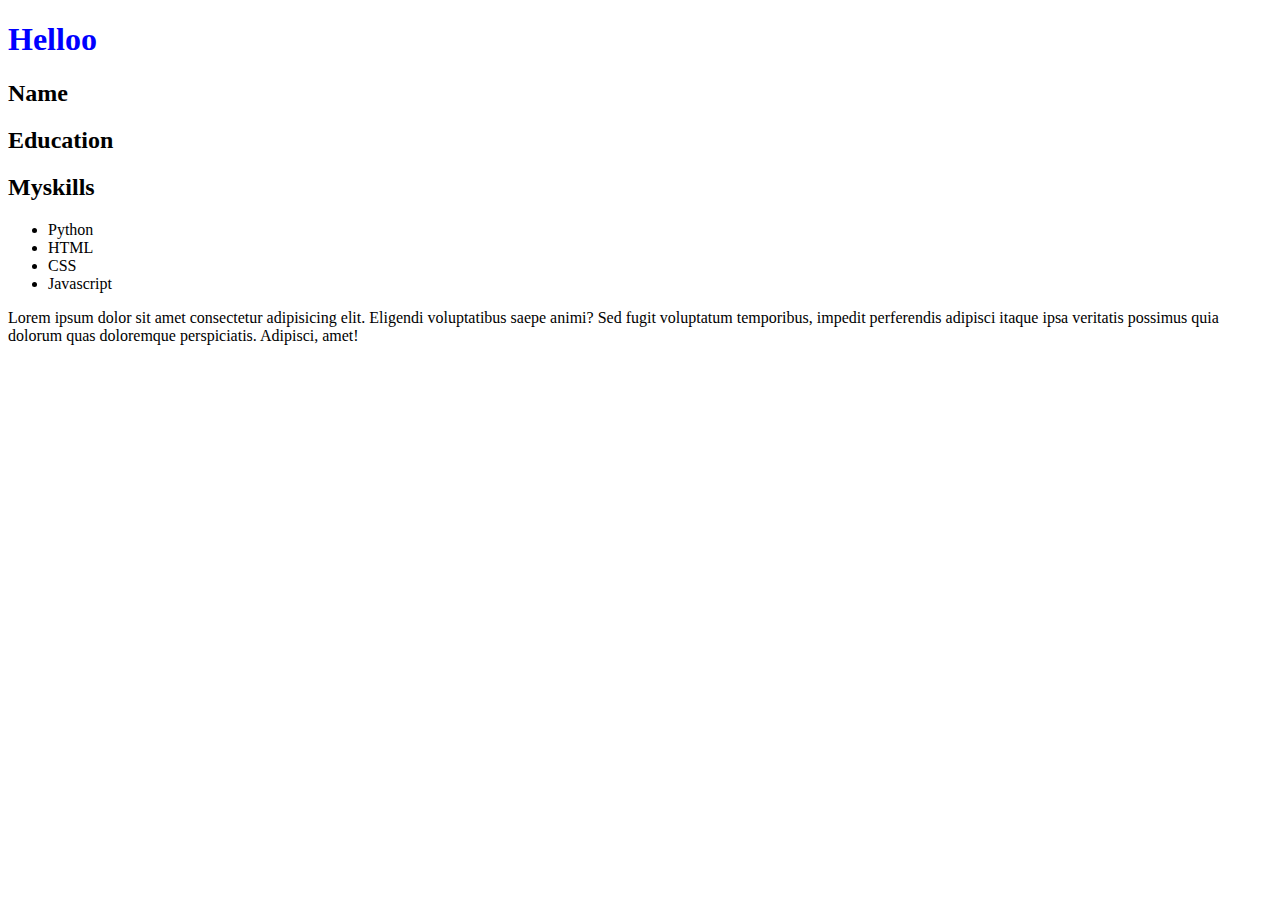
<file: about.html>
<!DOCTYPE html>
<html lang="en">
<head>
    <meta charset="UTF-8">
    <meta name="viewport" content="width=device-width, initial-scale=1.0">
    <title>aboutme</title>
</head>
<body>
    <h1 style="color: blue;"> Helloo</h1>
    <h2>Name</h2>
    <h2>Education</h2>
    <h2>Myskills</h2>
    <ul>
        <li>Python</li>
        <li>HTML</li>
        <li>CSS</li>
        <li>Javascript</li>
    </ul>
    <p>Lorem ipsum dolor sit amet consectetur adipisicing elit. Eligendi voluptatibus saepe animi? Sed fugit voluptatum temporibus, impedit perferendis adipisci itaque ipsa veritatis possimus quia dolorum quas doloremque perspiciatis. Adipisci, amet!</p>
</body>
</html>
</file>
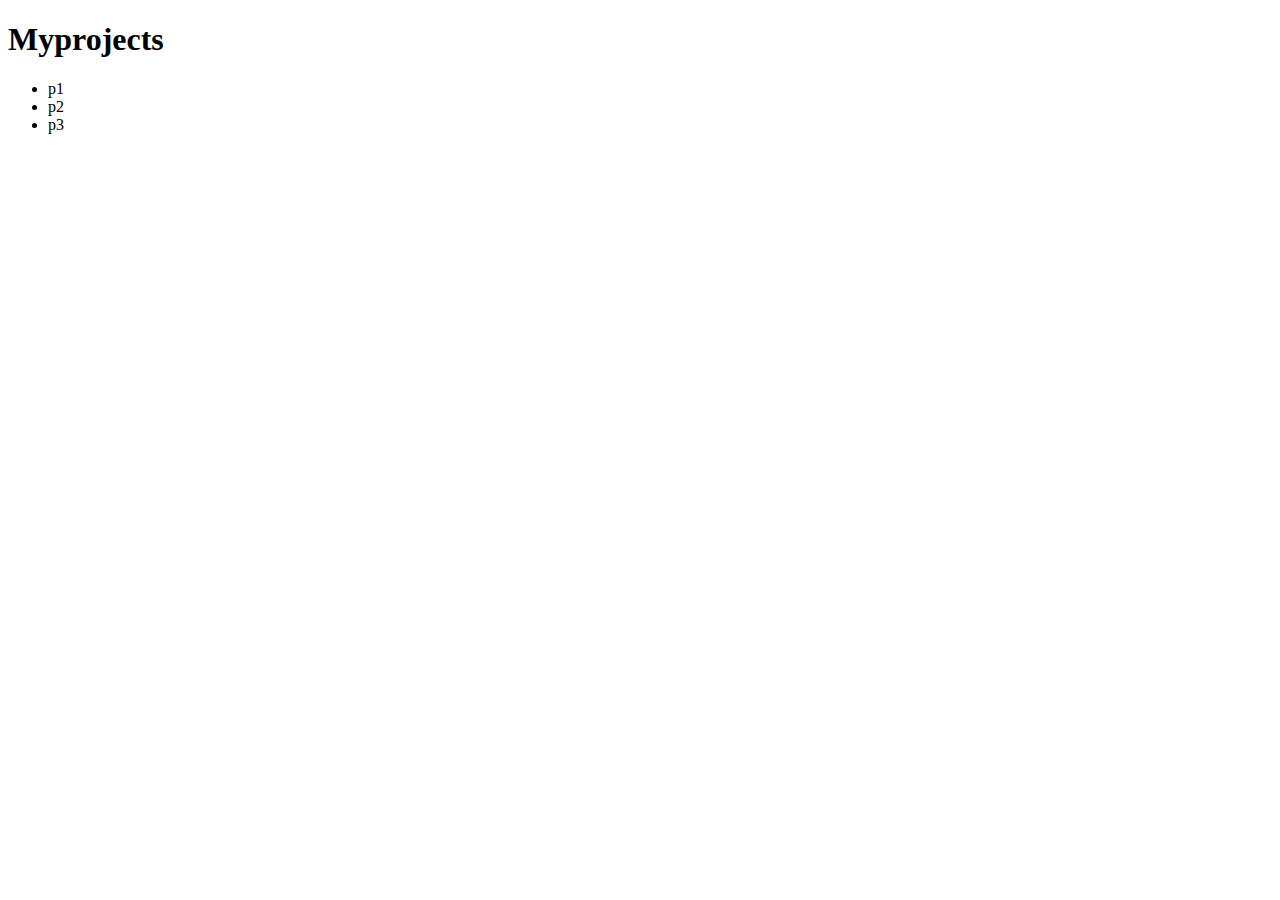
<file: projects.html>
<!DOCTYPE html>
<html lang="en">
<head>
    <meta charset="UTF-8">
    <meta name="viewport" content="width=device-width, initial-scale=1.0">
    <title>Document</title>
</head>
<body>
    <h1>Myprojects</h1>
    <ul>
        <li>p1</li>
        <li>p2</li>
        <li>p3</li>
    </ul>
</body>
</html>
</file>
